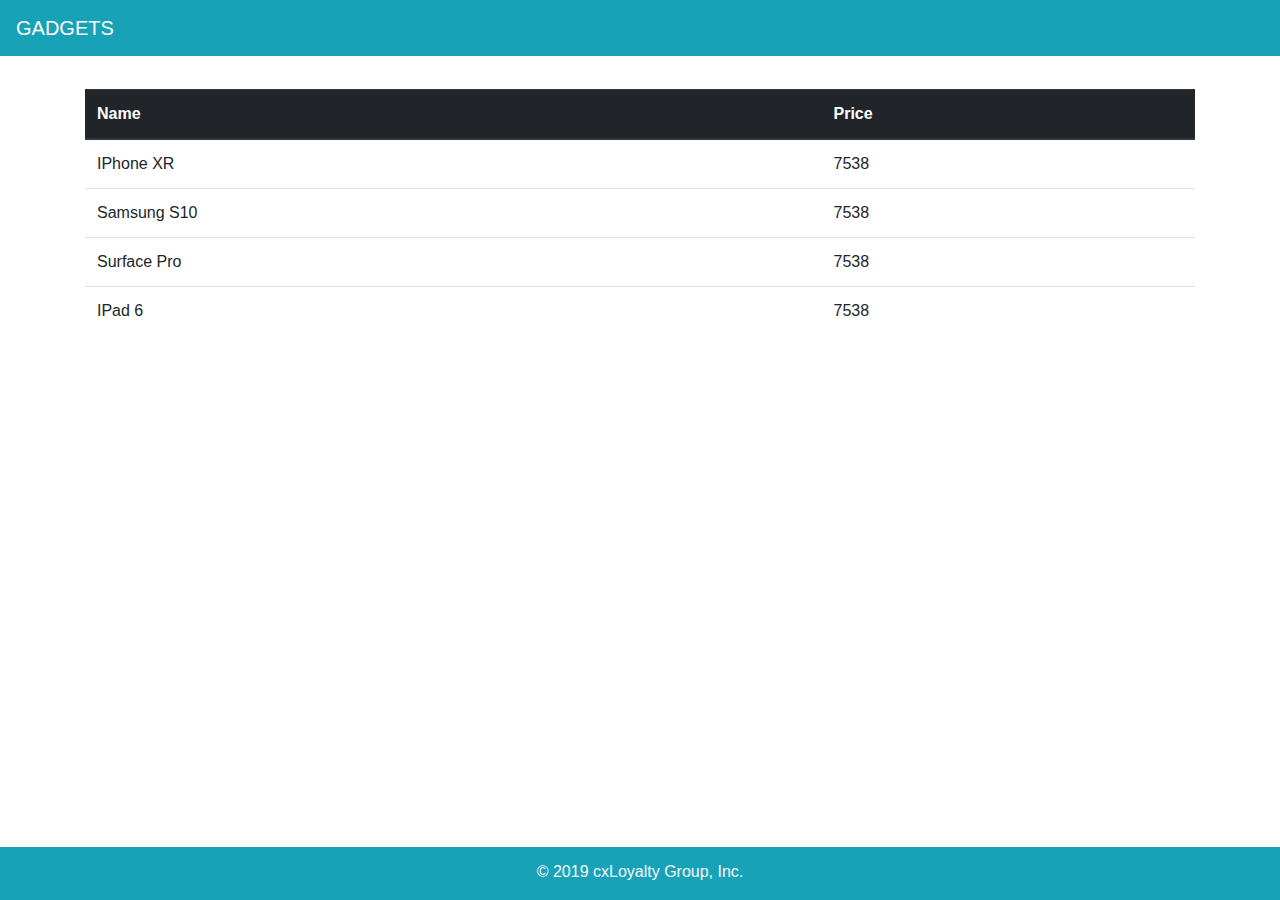
<file: index.html>
<!DOCTYPE html>
<html class="no-js">

<head>
    <meta charset="utf-8">
    <meta http-equiv="X-UA-Compatible" content="IE=edge,chrome=1">
    <title></title>
    <meta name="description" content="">
    <meta name="viewport" content="width=device-width, initial-scale=1">

    <link rel="stylesheet" href="css/normalize.min.css">
    <link rel="stylesheet" href="css/main.css">
    <link rel="stylesheet" href="css/styles.css">
    <link rel="stylesheet" href="https://maxcdn.bootstrapcdn.com/bootstrap/4.0.0/css/bootstrap.min.css"
        integrity="sha384-Gn5384xqQ1aoWXA+058RXPxPg6fy4IWvTNh0E263XmFcJlSAwiGgFAW/dAiS6JXm" crossorigin="anonymous">
    <script src="js/lib/modernizr-2.6.2.min.js"></script>
</head>

<body>
    <nav class="navbar navbar-dark bg-info">
        <span class="navbar-brand mb-0 h1">GADGETS</span>
    </nav>
    <div class="container">
        <table class="table table-hover ">
            <thead class="thead-dark">
                <tr>
                    <th>Name</th>
                    <th>Price</th>
                </tr>
            </thead>
            <tbody id="table-body">
                
            </tbody>
        </table>
    </div>
    <div class="footer bg-info text-light">
        <p>© 2019 cxLoyalty Group, Inc.</p>
    </div>


    <script src="js/lib/jquery-min.js"></script>
    <script src="js/lib/underscore-min.js"></script>
    <script src="js/lib/backbone-min.js"></script>
    <script src="js/model.js"></script>
    <script src="js/controller.js"></script>
    <script src="js/view.js"></script>
    <script src="js/main.js"></script>
</body>

</html>
</file>
<file: css/main.css>
/*! HTML5 Boilerplate v4.3.0 | MIT License | http://h5bp.com/ */

html,
button,
input,
select,
textarea {
    color: #222;
}

html {
    font-size: 1em;
    line-height: 1.4;
}

::-moz-selection {
    background: #b3d4fc;
    text-shadow: none;
}

::selection {
    background: #b3d4fc;
    text-shadow: none;
}
table{
    margin-top: 3%;
}
hr {
    display: block;
    height: 1px;
    border: 0;
    border-top: 1px solid #ccc;
    margin: 1em 0;
    padding: 0;
}

audio,
canvas,
img,
video {
    vertical-align: middle;
}

fieldset {
    border: 0;
    margin: 0;
    padding: 0;
}

textarea {
    resize: vertical;
}

.browsehappy {
    margin: 0.2em 0;
    background: #ccc;
    color: #000;
    padding: 0.2em 0;
}


/* ==========================================================================
   Author's custom styles
   ========================================================================== */















/* ==========================================================================
   Media Queries
   ========================================================================== */

@media only screen and (min-width: 35em) {

}

@media print,
       (-o-min-device-pixel-ratio: 5/4),
       (-webkit-min-device-pixel-ratio: 1.25),
       (min-resolution: 120dpi) {

}

/* ==========================================================================
   Helper classes
   ========================================================================== */

.ir {
    background-color: transparent;
    border: 0;
    overflow: hidden;
    *text-indent: -9999px;
}

.ir:before {
    content: "";
    display: block;
    width: 0;
    height: 150%;
}

.hidden {
    display: none !important;
    visibility: hidden;
}

.visuallyhidden {
    border: 0;
    clip: rect(0 0 0 0);
    height: 1px;
    margin: -1px;
    overflow: hidden;
    padding: 0;
    position: absolute;
    width: 1px;
}

.visuallyhidden.focusable:active,
.visuallyhidden.focusable:focus {
    clip: auto;
    height: auto;
    margin: 0;
    overflow: visible;
    position: static;
    width: auto;
}

.invisible {
    visibility: hidden;
}

.clearfix:before,
.clearfix:after {
    content: " ";
    display: table;
}

.clearfix:after {
    clear: both;
}

.clearfix {
    *zoom: 1;
}

/* ==========================================================================
   Print styles
   ========================================================================== */

@media print {
    * {
        background: transparent !important;
        color: #000 !important;
        box-shadow: none !important;
        text-shadow: none !important;
    }

    a,
    a:visited {
        text-decoration: underline;
    }

    a[href]:after {
        content: " (" attr(href) ")";
    }

    abbr[title]:after {
        content: " (" attr(title) ")";
    }

    .ir a:after,
    a[href^="javascript:"]:after,
    a[href^="#"]:after {
        content: "";
    }

    pre,
    blockquote {
        border: 1px solid #999;
        page-break-inside: avoid;
    }

    thead {
        display: table-header-group;
    }

    tr,
    img {
        page-break-inside: avoid;
    }

    img {
        max-width: 100% !important;
    }

    @page {
        margin: 0.5cm;
    }

    p,
    h2,
    h3 {
        orphans: 3;
        widows: 3;
    }

    h2,
    h3 {
        page-break-after: avoid;
    }
}
</file>
<file: css/styles.css>
.footer {
	position: fixed;
	left: 0;
	bottom: 0;
	width: 100%;
	padding-top: 1%;
	text-align: center;
 }
</file>
